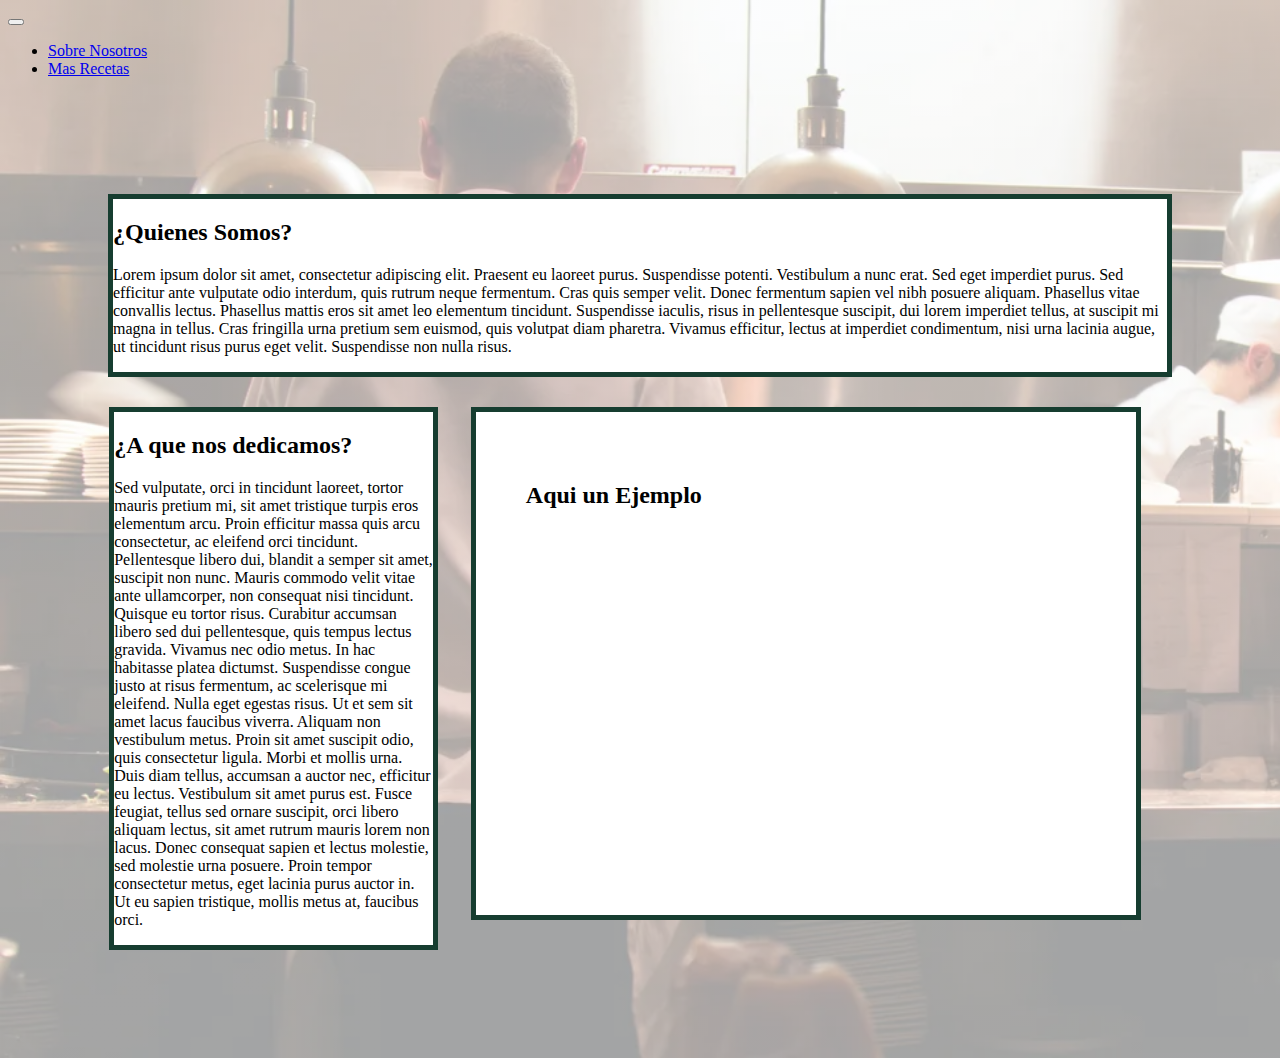
<file: info.html>
<!doctype html>
<html lang="en">
    <head>
        <meta charset="utf-8">
        <meta name="viewport" content="width=device-width, initial-scale=1">
        <title>Sobre Nosotros</title>
        <link href="https://cdn.jsdelivr.net/npm/bootstrap@5.3.2/dist/css/bootstrap.min.css" rel="stylesheet" integrity="sha384-T3c6CoIi6uLrA9TneNEoa7RxnatzjcDSCmG1MXxSR1GAsXEV/Dwwykc2MPK8M2HN" crossorigin="anonymous">
        <link rel="stylesheet" href="style.css">
    </head>
    <body>
        <nav class="navbar navbar-expand-lg bg-body-tertiary" data-bs-theme="dark">
            <div class="container-fluid">
              <button class="navbar-toggler" type="button" data-bs-toggle="collapse" data-bs-target="#navbarNavDropdown" aria-controls="navbarNavDropdown" aria-expanded="false" aria-label="Toggle navigation">
                <span class="navbar-toggler-icon"></span>
              </button>
              <div class="collapse navbar-collapse" id="navbarNavDropdown">
                <ul class="navbar-nav">
                  <li class="nav-item">
                    <a class="nav-link active" aria-current="page" href="info.html">Sobre Nosotros</a>
                  </li>
                  <li class="nav-item">
                    <a class="nav-link" href="lista_recetas.html">Mas Recetas</a>
                  </li>
                </ul>
              </div>
            </div>
          </nav>
          <div id="principal">
            <div id="QuienesSomos">
              <h2>¿Quienes Somos?</h2>
              <p>Lorem ipsum dolor sit amet, consectetur adipiscing elit. Praesent eu laoreet purus. Suspendisse potenti. Vestibulum a nunc erat. Sed eget imperdiet purus. Sed efficitur ante vulputate odio interdum, quis rutrum neque fermentum. Cras quis semper velit. Donec fermentum sapien vel nibh posuere aliquam. Phasellus vitae convallis lectus. Phasellus mattis eros sit amet leo elementum tincidunt. Suspendisse iaculis, risus in pellentesque suscipit, dui lorem imperdiet tellus, at suscipit mi magna in tellus. Cras fringilla urna pretium sem euismod, quis volutpat diam pharetra. Vivamus efficitur, lectus at imperdiet condimentum, nisi urna lacinia augue, ut tincidunt risus purus eget velit. Suspendisse non nulla risus.
              </p>
            </div>
            <div id="QueHacemos">
              <h2>¿A que nos dedicamos?</h2>
              <p>Sed vulputate, orci in tincidunt laoreet, tortor mauris pretium mi, sit amet tristique turpis eros elementum arcu. Proin efficitur massa quis arcu consectetur, ac eleifend orci tincidunt. Pellentesque libero dui, blandit a semper sit amet, suscipit non nunc. Mauris commodo velit vitae ante ullamcorper, non consequat nisi tincidunt. Quisque eu tortor risus. Curabitur accumsan libero sed dui pellentesque, quis tempus lectus gravida. Vivamus nec odio metus.

                In hac habitasse platea dictumst. Suspendisse congue justo at risus fermentum, ac scelerisque mi eleifend. Nulla eget egestas risus. Ut et sem sit amet lacus faucibus viverra. Aliquam non vestibulum metus. Proin sit amet suscipit odio, quis consectetur ligula. Morbi et mollis urna. Duis diam tellus, accumsan a auctor nec, efficitur eu lectus. Vestibulum sit amet purus est. Fusce feugiat, tellus sed ornare suscipit, orci libero aliquam lectus, sit amet rutrum mauris lorem non lacus. Donec consequat sapien et lectus molestie, sed molestie urna posuere. Proin tempor consectetur metus, eget lacinia purus auctor in. Ut eu sapien tristique, mollis metus at, faucibus orci.
                </p>
            </div>
            <div id="Ejemplo">
              <h2>Aqui un Ejemplo</h2>
              <iframe width="560" height="315" src="https://www.youtube.com/embed/pq3Otf0zbdk?si=GytjKyMGScegIlqt" title="YouTube video player" frameborder="0" allow="accelerometer; autoplay; clipboard-write; encrypted-media; gyroscope; picture-in-picture; web-share" allowfullscreen></iframe>
            </div>
          </div>
    </body>
</html>
</file>
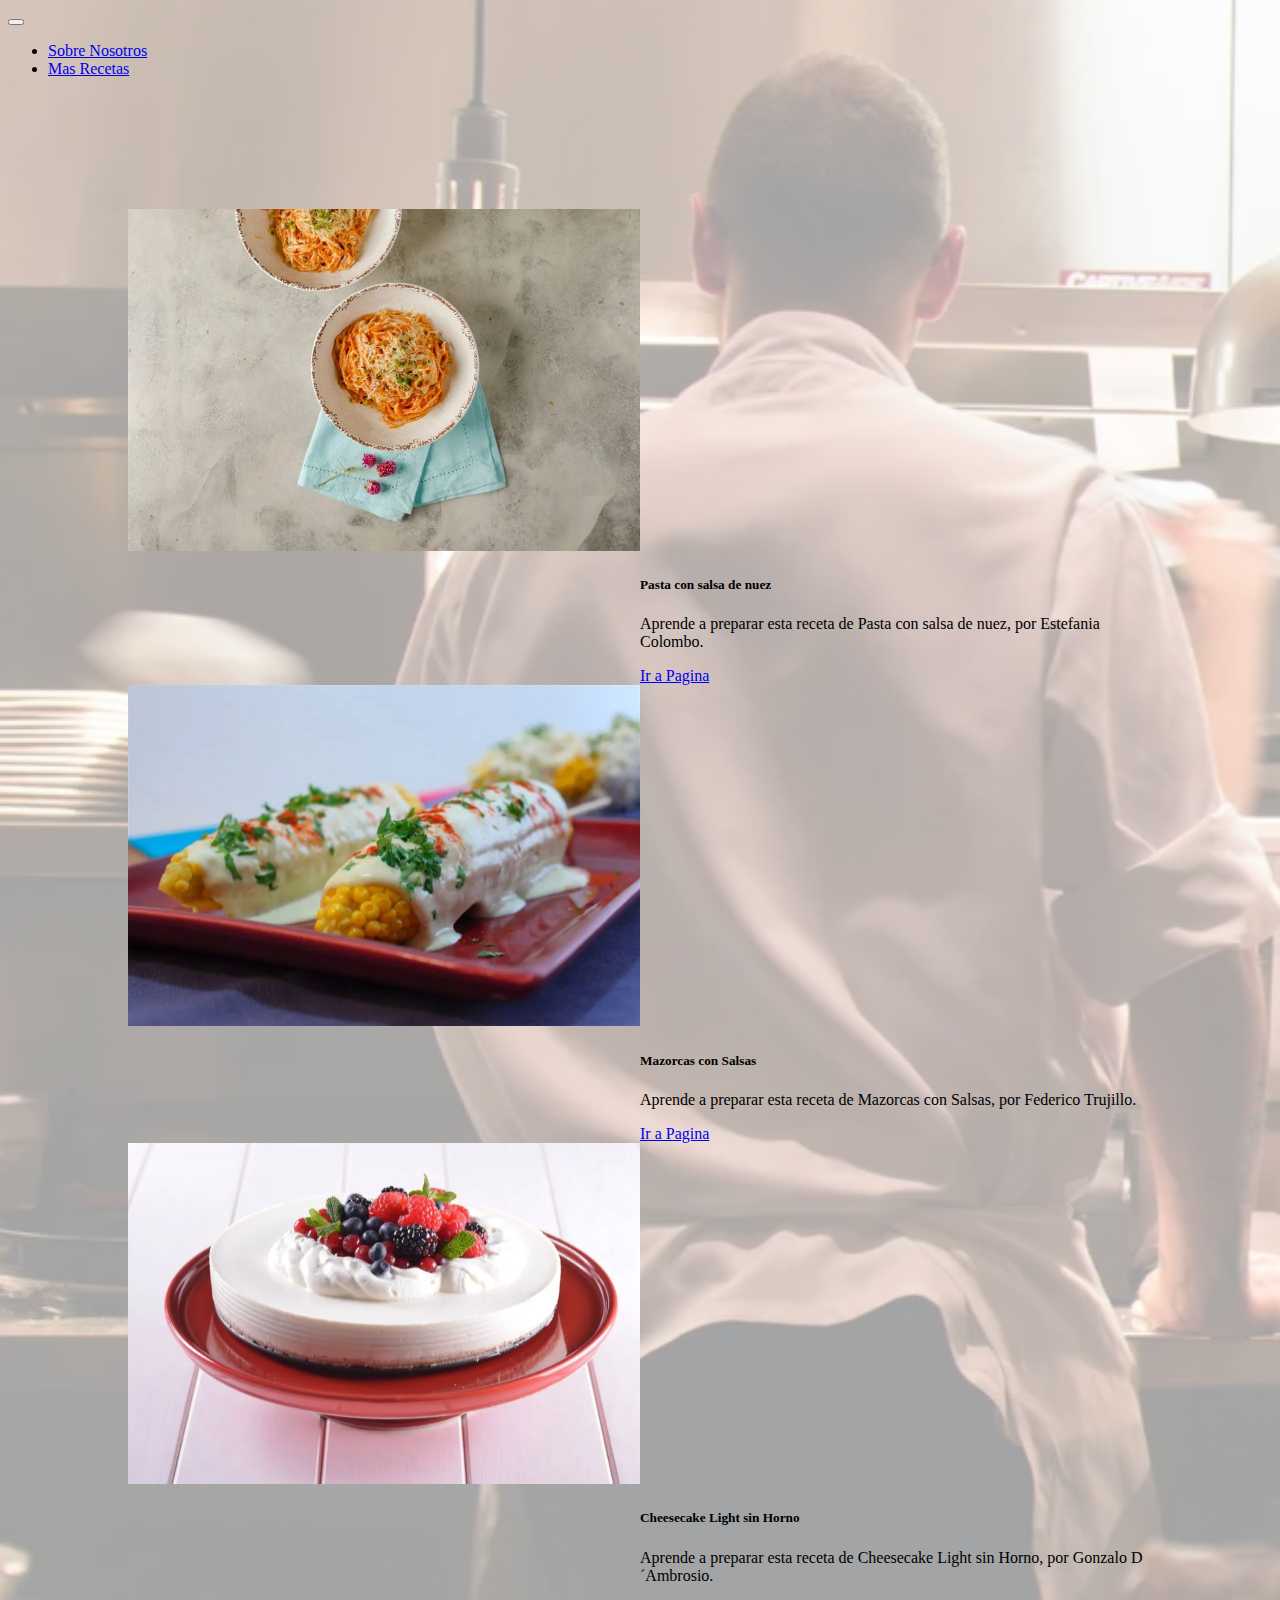
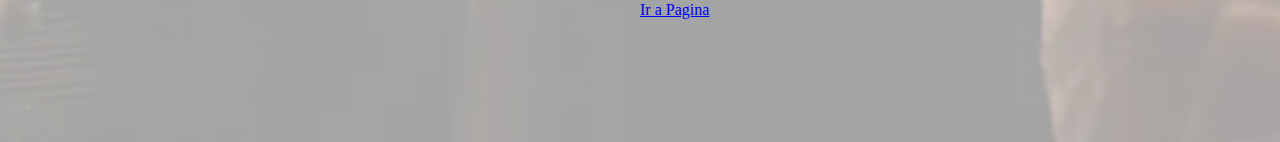
<file: lista_recetas.html>
<!doctype html>
<html lang="en">
    <head>
        <meta charset="utf-8">
        <meta name="viewport" content="width=device-width, initial-scale=1">
        <title>Mas Recetas</title>
        <link href="https://cdn.jsdelivr.net/npm/bootstrap@5.3.2/dist/css/bootstrap.min.css" rel="stylesheet" integrity="sha384-T3c6CoIi6uLrA9TneNEoa7RxnatzjcDSCmG1MXxSR1GAsXEV/Dwwykc2MPK8M2HN" crossorigin="anonymous">
        <link rel="stylesheet" href="style.css">
    </head>
    <body>
        <nav class="navbar navbar-expand-lg bg-body-tertiary" data-bs-theme="dark">
            <div class="container-fluid">
              <button class="navbar-toggler" type="button" data-bs-toggle="collapse" data-bs-target="#navbarNavDropdown" aria-controls="navbarNavDropdown" aria-expanded="false" aria-label="Toggle navigation">
                <span class="navbar-toggler-icon"></span>
              </button>
              <div class="collapse navbar-collapse" id="navbarNavDropdown">
                <ul class="navbar-nav">
                  <li class="nav-item">
                    <a class="nav-link active" aria-current="page" href="info.html">Sobre Nosotros</a>
                  </li>
                  <li class="nav-item">
                    <a class="nav-link" href="lista_recetas.html">Mas Recetas</a>
                  </li>
                </ul>
              </div>
            </div>
          </nav>
          
          <div id="principal">
            <div id="ListaRecetas">
              <div class="card text-bg-dark">
                <img src="img/pasta.jpg" class="card-img" alt="...">
                <div class="card-img-overlay">
                  <h5 class="card-title">Pasta con salsa de nuez</h5>
                  <p class="card-text">Aprende a preparar esta receta de Pasta con salsa de nuez, por Estefania Colombo.</p>
                  <a href="index.html" class="btn btn-primary">Ir a Pagina</a>
                </div>
              </div>
              <div class="card text-bg-dark">
                <img src="img/receta1.jpg" class="card-img" alt="...">
                <div class="card-img-overlay">
                  <h5 class="card-title">Mazorcas con Salsas</h5>
                  <p class="card-text">Aprende a preparar esta receta de Mazorcas con Salsas, por Federico Trujillo.</p>
                  <a href="#" class="btn btn-primary">Ir a Pagina</a>
                </div>
              </div>
              <div class="card text-bg-dark">
                <img src="img/receta2.jpg" class="card-img" alt="...">
                <div class="card-img-overlay">
                  <h5 class="card-title">Cheesecake Light sin Horno</h5>
                  <p class="card-text">Aprende a preparar esta receta de Cheesecake Light sin Horno, por Gonzalo D´Ambrosio.</p>
                  <a href="#" class="btn btn-primary">Ir a Pagina</a>
                </div>
              </div>
            </div>
          </div>
    </body>
</html>
</file>
<file: style.css>
:root{
    --main-color: #163d30;
}



body{
    background-color: rgb(241, 221, 166);
    background-image: linear-gradient(rgba(253, 253, 255, 0.6),rgba(255, 255, 255, 0.6)), url(img/cocina.jpg);
    background-repeat: no-repeat;
    background-size: cover;
}

#principal{
    padding: 100px;
    display: flex;
    flex-wrap: wrap;
    justify-content: space-around;
}

#comida {
    background-color: var(--main-color);
    width: auto;
    height: auto;
    padding: 20px;
    margin: 30px;
    display: flex;
    justify-content: space-around;
    align-items: center;
    flex-wrap: wrap;
}

#comida img{
    margin: auto 100px;
    width: auto;
    height: 450px;
}

#comida h2{
    text-decoration-line: doble;
    margin: auto 100px;
    color: rgb(201, 206, 206);
}

#ingredientes{
    width: 22%;
    height: auto;
    margin: 25px;
    background-color: white;
    border: 5px solid var(--main-color);
}

#ingredientes li{
    list-style-image: url('img/vegetales.jpg');
    margin: 10px;
}

#preparacion{
    width: 60%;
    height: 100%;
    margin: 25px;
    background-color: white;
    border: 5px solid var(--main-color);
}

#preparacion li{
    list-style-type: decimal-leading-zero;
}

#titulo {
    width: 100%;
    display: flex;
    justify-content: center;
}

#masRecetas {
    border-top: 5px solid var(--main-color);
    width: 100%;
    height: auto;
    display: flex;
    justify-content: space-around;
    flex-wrap: wrap;
}

#QuienesSomos {
    background-color: white;
    width: 100%;
    height: auto;
    border: 5px solid var(--main-color);
}

#QueHacemos {
    margin-top: 30px;
    background-color: white;
    width: 30%;
    height: auto;
    border: 5px solid var(--main-color);
}

#Ejemplo {
    margin: 30px;
    padding: 50px;
    background-color: white;
    width: auto;
    height: auto;
    border: 5px solid var(--main-color);
    display: block;
    justify-content: center;
}

#ListaRecetas img{
    width: 50%;
}

.card-img-overlay {
    width: 50%;
    margin-left: 50%;
}

#ListaRecetas {
    padding: 15px;
}
</file>
